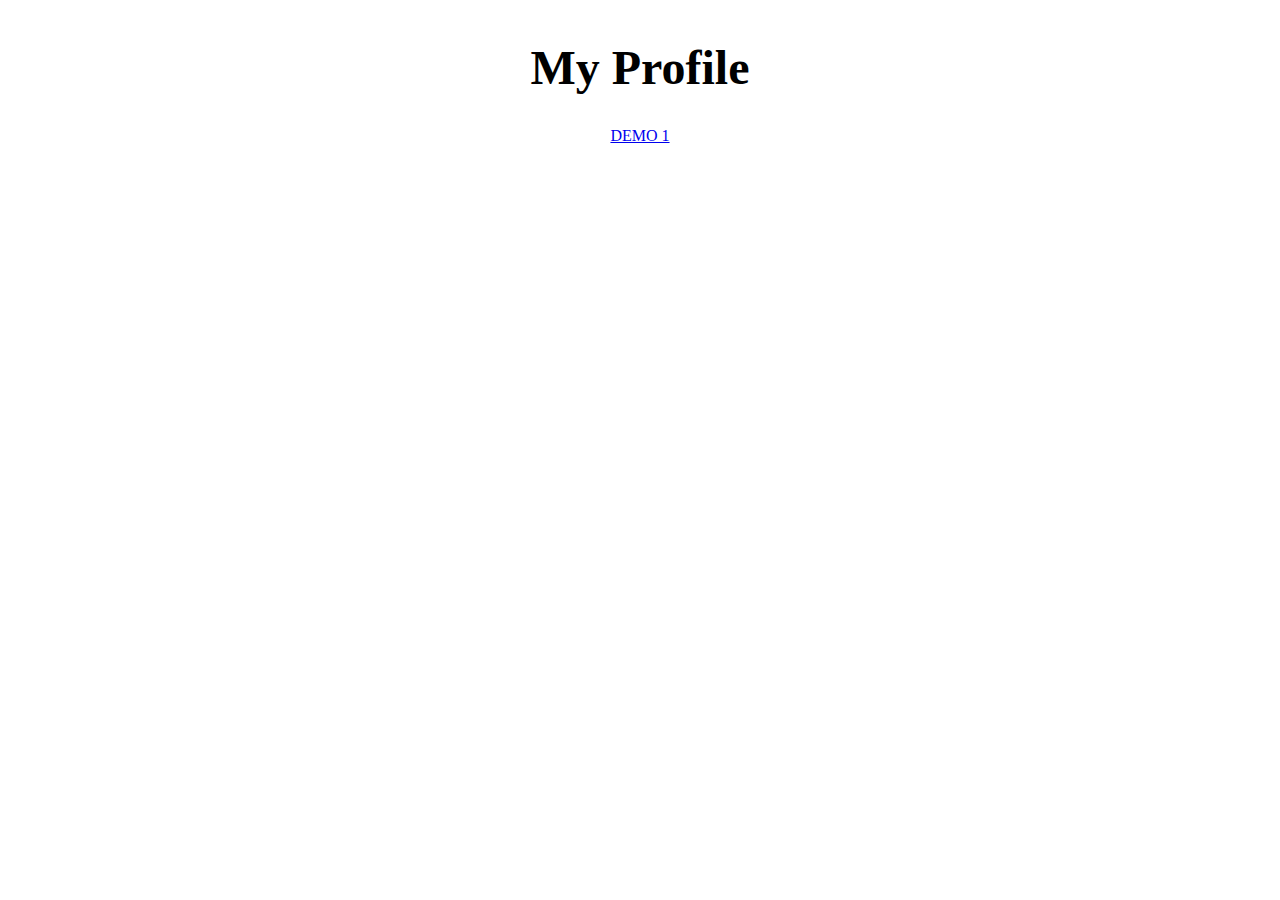
<file: index.html>
<!DOCTYPE html>
<html>
  <head>
    <title>demo1</title>
    <link rel="stylesheet" href="style.css">
  </head>
  <body>
    <h1>My Profile</h1>
    <a href="./demo1/hyperlinks.html">DEMO 1</a>
    
  </body>
</html>
</file>
<file: style.css>
span {
  color: blue;
}

h2 {
  color: chartreuse;
}
body {
  display: flex;
  justify-content: center;
  align-items: center;
  flex-direction: column;
}
h1 {
  font-size: 3rem;
}

  #second_h2 {
    color: #fa541c
  }
  .group1 {
    color: #c4a59a;
}

.group2 {
  color: cyan;
}
</file>
